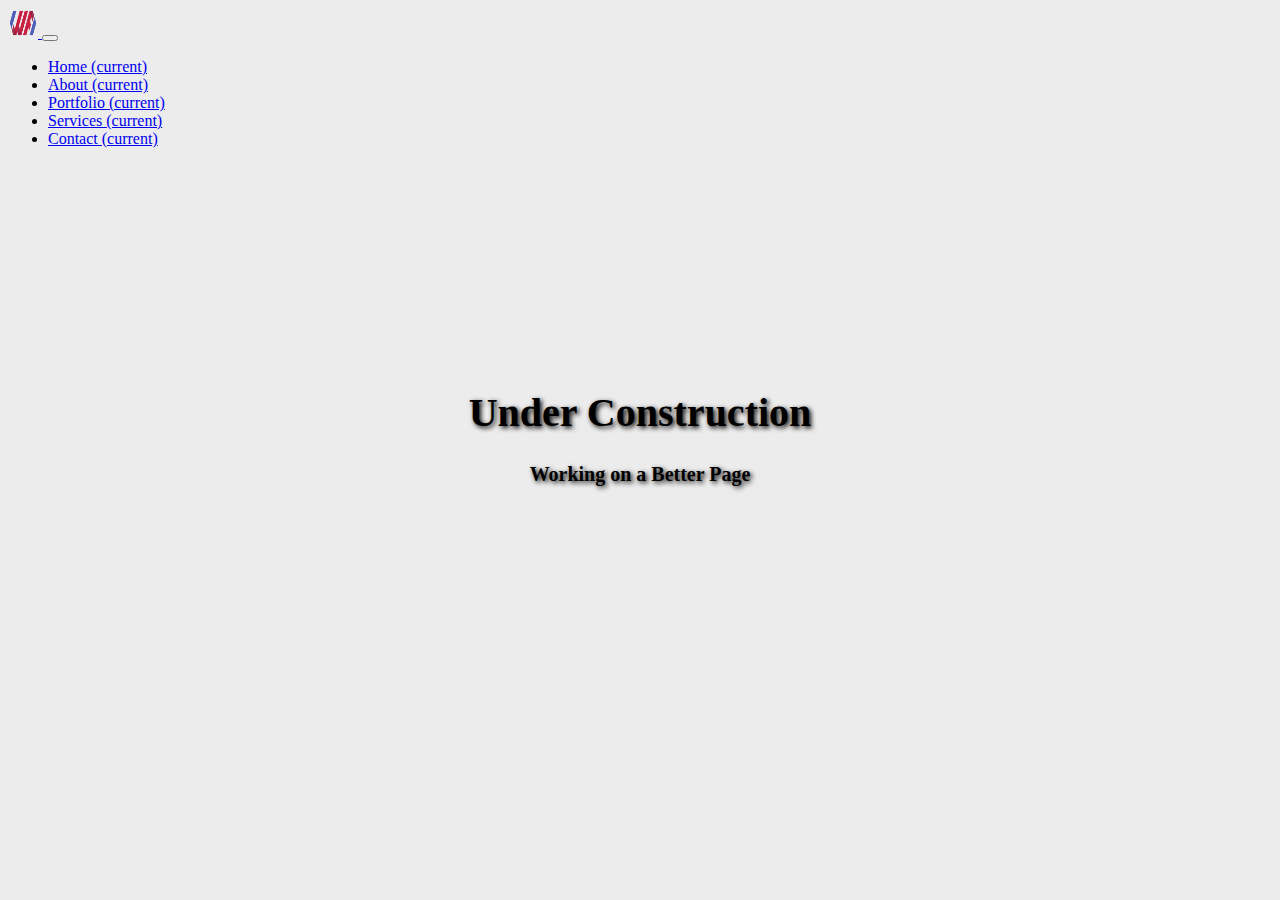
<file: index.html>
<!doctype html>
<html lang="en">
  <head>
    <!-- Required meta tags -->
    <meta charset="utf-8">
    <meta name="viewport" content="width=device-width, initial-scale=1, shrink-to-fit=no">

    <!-- Bootstrap CSS -->
    <link rel="stylesheet" href="https://cdn.jsdelivr.net/npm/bootstrap@4.5.3/dist/css/bootstrap.min.css" integrity="sha384-TX8t27EcRE3e/ihU7zmQxVncDAy5uIKz4rEkgIXeMed4M0jlfIDPvg6uqKI2xXr2" crossorigin="anonymous">
    <link rel="stylesheet" href="home.css">
    <title>JJFerlito Home</title>
  </head>
  <body>
        <nav class="navbar navbar-expand-lg navbar-dark bg-dark">
        <a class="navbar-brand" href="index.html">
            <img src="Image/icon.png" width="30" height="30" alt="" loading="lazy">
        </a>
        <button class="navbar-toggler" type="button" data-toggle="collapse" data-target="#navbarSupportedContent" aria-controls="navbarSupportedContent" aria-expanded="false" aria-label="Toggle navigation">
        <span class="navbar-toggler-icon"></span>
        </button>
      
        <div class="collapse navbar-collapse" id="navbarSupportedContent">
            <ul class="navbar-nav mr-auto">
                <li class="nav-item active">
                    <a class="nav-link" href="index.html">Home <span class="sr-only">(current)</span></a>
                </li>
                <li class="nav-item active">
                    <a class="nav-link" href="#">About <span class="sr-only">(current)</span></a>
                </li>
                <li class="nav-item active">
                    <a class="nav-link" href="#">Portfolio <span class="sr-only">(current)</span></a>
                </li>
                <li class="nav-item active">
                    <a class="nav-link" href="#">Services <span class="sr-only">(current)</span></a>
                </li>
                <li class="nav-item active">
                    <a class="nav-link" href="#">Contact <span class="sr-only">(current)</span></a>
                </li>
            </ul>
        </div>
        </nav>
            <div>
            </br></br></br></br></br></br></br></br></br></br></br>
                <h1>Under Construction</h1>
                <h2>Working on a Better Page</h2>
            </div>
            <!-- <div class="jumbotron">
                <div class="container">
                    <h1 class="display-4">Under Costruction</h1>
                    <p class="lead">Working on a better Page.</p>
                </div>
            </div> -->
            <script src="https://code.jquery.com/jquery-3.5.1.slim.min.js" integrity="sha384-DfXdz2htPH0lsSSs5nCTpuj/zy4C+OGpamoFVy38MVBnE+IbbVYUew+OrCXaRkfj" crossorigin="anonymous"></script>
            <script src="https://cdn.jsdelivr.net/npm/popper.js@1.16.1/dist/umd/popper.min.js" integrity="sha384-9/reFTGAW83EW2RDu2S0VKaIzap3H66lZH81PoYlFhbGU+6BZp6G7niu735Sk7lN" crossorigin="anonymous"></script>
            <script src="https://cdn.jsdelivr.net/npm/bootstrap@4.5.3/dist/js/bootstrap.min.js" integrity="sha384-w1Q4orYjBQndcko6MimVbzY0tgp4pWB4lZ7lr30WKz0vr/aWKhXdBNmNb5D92v7s" crossorigin="anonymous"></script>
  </body>
</html>
</file>
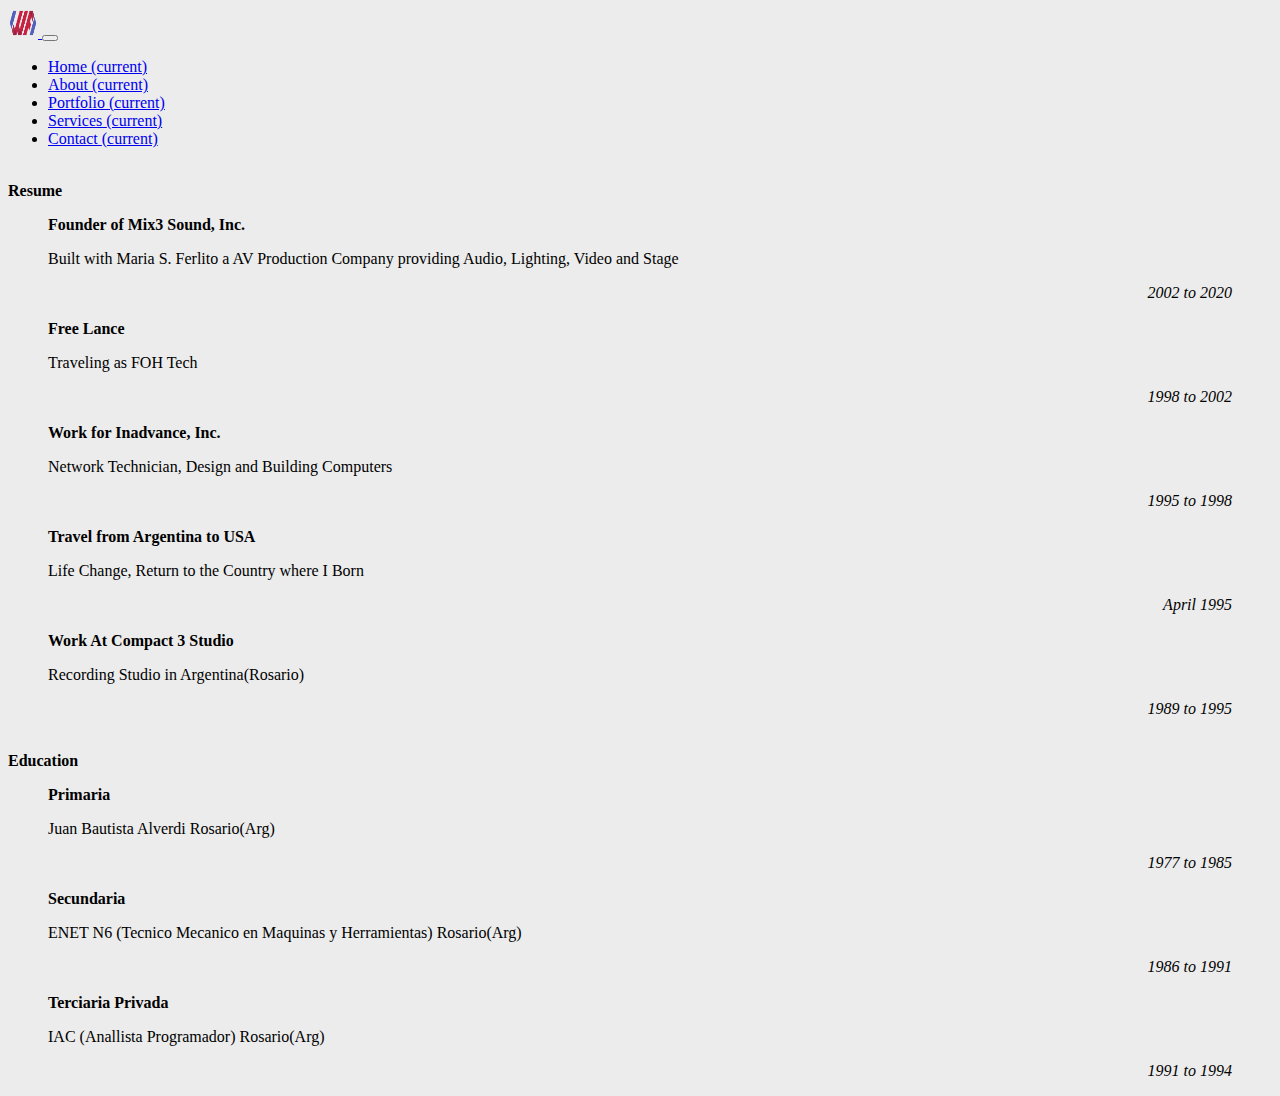
<file: about.html>
<!doctype html>
<html lang="en">
  <head>
    <!-- Required meta tags -->
    <meta charset="utf-8">
    <meta name="viewport" content="width=device-width, initial-scale=1, shrink-to-fit=no">

    <!-- Bootstrap CSS -->
    <link rel="stylesheet" href="https://cdn.jsdelivr.net/npm/bootstrap@4.5.3/dist/css/bootstrap.min.css" integrity="sha384-TX8t27EcRE3e/ihU7zmQxVncDAy5uIKz4rEkgIXeMed4M0jlfIDPvg6uqKI2xXr2" crossorigin="anonymous">
    <link rel="stylesheet" href="about.css">
    <title>About John J. Ferlito</title>
  </head>
  <body>
        <nav class="navbar navbar-expand-lg navbar-dark bg-dark">
            <a class="navbar-brand" href="#">
                <img src="Image/icon.png" width="30" height="30" alt="" loading="lazy">
            </a>
            <button class="navbar-toggler" type="button" data-toggle="collapse" data-target="#navbarSupportedContent" aria-controls="navbarSupportedContent" aria-expanded="false" aria-label="Toggle navigation">
            <span class="navbar-toggler-icon"></span>
            </button>
        
            <div class="collapse navbar-collapse" id="navbarSupportedContent">
                <ul class="navbar-nav mr-auto">
                    <li class="nav-item active">
                        <a class="nav-link" href="index.html">Home <span class="sr-only">(current)</span></a>
                    </li>
                    <li class="nav-item active">
                        <a class="nav-link" href="#">About <span class="sr-only">(current)</span></a>
                    </li>
                    <li class="nav-item active">
                        <a class="nav-link" href="#">Portfolio <span class="sr-only">(current)</span></a>
                    </li>
                    <li class="nav-item active">
                        <a class="nav-link" href="#">Services <span class="sr-only">(current)</span></a>
                    </li>
                    <li class="nav-item active">
                        <a class="nav-link" href="Contact.html">Contact <span class="sr-only">(current)</span></a>
                    </li>
                </ul>
            </div>
        </nav>
        <!-- My Resume -->
        <div class="container">
            <br>

            <div class="card">
                <div class="card-header">
                    <strong>
                        Resume
                    </strong>
                </div>
                <div class="card-body">
                  <blockquote class="blockquote mb-0">

                    <div class="row">
                        <div class="col-8">
                            <strong>Founder of Mix3 Sound, Inc.</strong>
                            <p align="justify">Built with Maria S. Ferlito a AV Production Company providing Audio, Lighting, Video and Stage</p>
                        </div>
                        <div class="col-4" align="right">
                            <em>2002 to 2020</em>
                        </div>
                    </div>
                    <br>

                    <div class="row">
                        <div class="col-8">
                            <strong>Free Lance</strong>
                            <p align="justify">Traveling as FOH Tech</p>
                        </div>
                        <div class="col-4" align="right">
                            <em>1998 to 2002</em>
                        </div>
                    </div>
                    <br>

                    <div class="row">
                        <div class="col-8">
                            <strong>Work for Inadvance, Inc.</strong>
                            <p align="justify">Network Technician, Design and Building Computers</p>
                        </div>
                        <div class="col-4" align="right">
                            <em>1995 to 1998</em>
                        </div>
                    </div>
                    <br>

                    <div class="row">
                        <div class="col-8">
                            <strong>Travel from Argentina to USA</strong>
                            <p align="justify">Life Change, Return to the Country where I Born</p>
                        </div>
                        <div class="col-4" align="right">
                            <em>April 1995</em>
                        </div>
                    </div>
                    <br>

                    <div class="row">
                        <div class="col-8">
                            <strong>Work At Compact 3 Studio</strong>
                            <p align="justify">Recording Studio in Argentina(Rosario)</p>
                        </div>
                        <div class="col-4" align="right">
                            <em>1989 to 1995</em>
                        </div>
                    </div>

                  </blockquote>

                </div>
            </div>
            <br>

            <div class="card">
                <div class="card-header">
                    <strong>
                        Education
                    </strong>
                </div>
                <div class="card-body">
                    <blockquote class="blockquote mb-0">
                        <div class="row">
                            <div class="col-8">
                                <strong>Primaria</strong>
                                <p align="justify">Juan Bautista Alverdi Rosario(Arg)</p>
                            </div>
                            <div class="col-4" align="right">
                                <em>1977 to 1985</em>
                            </div>
                        </div>
                        <br>

                        <div class="row">
                            <div class="col-8">
                                <strong>Secundaria</strong>
                                <p align="justify">ENET N6 (Tecnico Mecanico en Maquinas y Herramientas) Rosario(Arg)</p>
                            </div>
                            <div class="col-4" align="right">
                                <em>1986 to 1991</em>
                            </div>
                        </div>
                        <br>

                        <div class="row">
                            <div class="col-8">
                                <strong>Terciaria Privada</strong>
                                <p align="justify">IAC (Anallista Programador) Rosario(Arg)</p>
                            </div>
                            <div class="col-4" align="right">
                                <em>1991 to 1994</em>
                            </div>
                        </div>

                    </blockquote>
                </div>
            </div>

        </div>

        <script src="https://code.jquery.com/jquery-3.5.1.slim.min.js" integrity="sha384-DfXdz2htPH0lsSSs5nCTpuj/zy4C+OGpamoFVy38MVBnE+IbbVYUew+OrCXaRkfj" crossorigin="anonymous"></script>
        <script src="https://cdn.jsdelivr.net/npm/popper.js@1.16.1/dist/umd/popper.min.js" integrity="sha384-9/reFTGAW83EW2RDu2S0VKaIzap3H66lZH81PoYlFhbGU+6BZp6G7niu735Sk7lN" crossorigin="anonymous"></script>
        <script src="https://cdn.jsdelivr.net/npm/bootstrap@4.5.3/dist/js/bootstrap.min.js" integrity="sha384-w1Q4orYjBQndcko6MimVbzY0tgp4pWB4lZ7lr30WKz0vr/aWKhXdBNmNb5D92v7s" crossorigin="anonymous"></script>
  </body>
</html>
</file>
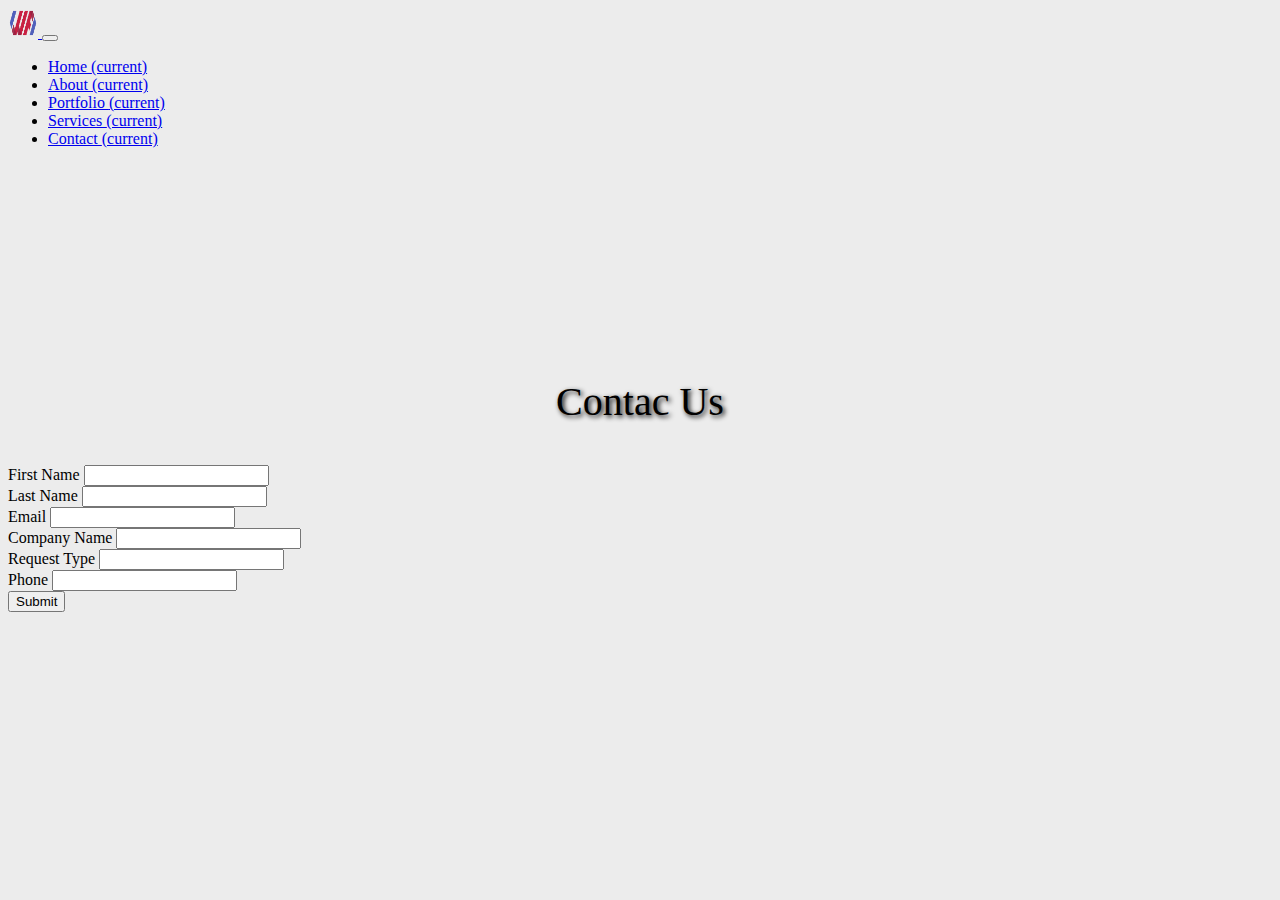
<file: Contact.html>
<!doctype html>
<html lang="en">
  <head>
    <!-- Required meta tags -->
    <meta charset="utf-8">
    <meta name="viewport" content="width=device-width, initial-scale=1, shrink-to-fit=no">

    <!-- Bootstrap CSS -->
    <link rel="stylesheet" href="https://cdn.jsdelivr.net/npm/bootstrap@4.5.3/dist/css/bootstrap.min.css" integrity="sha384-TX8t27EcRE3e/ihU7zmQxVncDAy5uIKz4rEkgIXeMed4M0jlfIDPvg6uqKI2xXr2" crossorigin="anonymous">
    <link rel="stylesheet" href="contact.css">
    <title>JJFerlito Home</title>
  </head>
  <body>
    <nav class="navbar navbar-expand-lg navbar-dark bg-dark">
        <a class="navbar-brand" href="#">
            <img src="Image/icon.png" width="30" height="30" alt="" loading="lazy">
        </a>
        <button class="navbar-toggler" type="button" data-toggle="collapse" data-target="#navbarSupportedContent" aria-controls="navbarSupportedContent" aria-expanded="false" aria-label="Toggle navigation">
          <span class="navbar-toggler-icon"></span>
        </button>
      
        <div class="collapse navbar-collapse" id="navbarSupportedContent">
          <ul class="navbar-nav mr-auto">
            <li class="nav-item active">
              <a class="nav-link" href="index.html">Home <span class="sr-only">(current)</span></a>
            </li>
            <li class="nav-item active">
                <a class="nav-link" href="about.html">About <span class="sr-only">(current)</span></a>
            </li>
            <li class="nav-item active">
                <a class="nav-link" href="#">Portfolio <span class="sr-only">(current)</span></a>
            </li>
            <li class="nav-item active">
                <a class="nav-link" href="#">Services <span class="sr-only">(current)</span></a>
            </li>
            <li class="nav-item active">
                <a class="nav-link" href="#">Contact <span class="sr-only">(current)</span></a>
            </li>
          </ul>
        </div>
    </nav>
        <div class="container">
            <form class="needs-validation" novalidate>
              <p>Contac Us</p>
                <div class="form-row align-items-center">
                  <div class="form-group col-md-6 my-3">
                      <label class=" " for="inlineFormInputName2">First Name</label>
                      <input type="text" class="form-control" id="inlineFormInputName" placeholder="">
                  </div>
                  <div class="form-group col-md-6 my-3">
                      <label class=" " for="inlineFormInputName">Last Name</label>
                      <input type="text" class="form-control" id="inlineFormInputName" placeholder="">
                  </div>
                  <div class="form-group col-md-6 my-3">
                      <label class=" " for="inlineFormInputName">Email</label>
                      <input type="email" class="form-control" id="inlineFormInputName" placeholder="">
                  </div>
                  <div class="form-group col-md-6 my-3">
                      <label class=" " for="inlineFormInputName">Company Name</label>
                      <input type="text	" class="form-control" id="inlineFormInputName" placeholder="">
                  </div>
				          <div class="form-group col-md-6 my-3">
                      <label class=" " for="inlineFormInputName">Request Type</label>
                      <input type="text" class="form-control" id="inlineFormInputName" placeholder="">
                  </div>
				          <div class="form-group col-md-6 my-3">
                      <label class=" " for="inlineFormInputName">Phone</label>
                      <input type="phone" class="form-control" id="inlineFormInputName" placeholder="">
                  </div>
                  <div class="col-sm-6 my-1">
                      <button type="submit" href="#" class="btn btn-primary">Submit</button>
                  </div>
                </div>
            </form>
        </div>
    
        <!-- <label class="form-label" for="formcontrollg">First</label> -->
    <!-- Optional JavaScript; choose one of the two! -->

    <!-- Option 1: jQuery and Bootstrap Bundle (includes Popper) -->
    <!-- <script src="https://code.jquery.com/jquery-3.5.1.slim.min.js" integrity="sha384-DfXdz2htPH0lsSSs5nCTpuj/zy4C+OGpamoFVy38MVBnE+IbbVYUew+OrCXaRkfj" crossorigin="anonymous"></script>
    <script src="https://cdn.jsdelivr.net/npm/bootstrap@4.5.3/dist/js/bootstrap.bundle.min.js" integrity="sha384-ho+j7jyWK8fNQe+A12Hb8AhRq26LrZ/JpcUGGOn+Y7RsweNrtN/tE3MoK7ZeZDyx" crossorigin="anonymous"></script> -->

    <!-- Option 2: jQuery, Popper.js, and Bootstrap JS -->
    <script src="https://code.jquery.com/jquery-3.5.1.slim.min.js" integrity="sha384-DfXdz2htPH0lsSSs5nCTpuj/zy4C+OGpamoFVy38MVBnE+IbbVYUew+OrCXaRkfj" crossorigin="anonymous"></script>
    <script src="https://cdn.jsdelivr.net/npm/popper.js@1.16.1/dist/umd/popper.min.js" integrity="sha384-9/reFTGAW83EW2RDu2S0VKaIzap3H66lZH81PoYlFhbGU+6BZp6G7niu735Sk7lN" crossorigin="anonymous"></script>
    <script src="https://cdn.jsdelivr.net/npm/bootstrap@4.5.3/dist/js/bootstrap.min.js" integrity="sha384-w1Q4orYjBQndcko6MimVbzY0tgp4pWB4lZ7lr30WKz0vr/aWKhXdBNmNb5D92v7s" crossorigin="anonymous"></script>
   
  </body>
</html>
</file>
<file: home.css>
body {
    background-color: rgb(236, 236, 236);
}
.const {
}
h1 {
    text-align: center;
    font-family: Geneva;
    font-size: 40px;
    text-shadow: 2px 2px 5px black;
}
h2 {
    text-align: center;
    font-family: Geneva;
    font-size: 20px;
    text-shadow: 2px 2px 5px black;
}
</file>
<file: about.css>
body {
    background-color: rgb(236, 236, 236);
}
.const {
}
h1 {
    text-align: center;
    font-family: Geneva;
    font-size: 40px;
    text-shadow: 2px 2px 5px black;
}
h2 {
    text-align: center;
    font-family: Geneva;
    font-size: 20px;
    text-shadow: 2px 2px 5px black;
}
</file>
<file: contact.css>
body {
    background-color: rgb(236, 236, 236);
}
p {
    text-align: center;
    font-family: Geneva;
    font-size: 40px;
    padding-top: 15%;
    text-shadow: 2px 2px 5px black;
}
</file>
